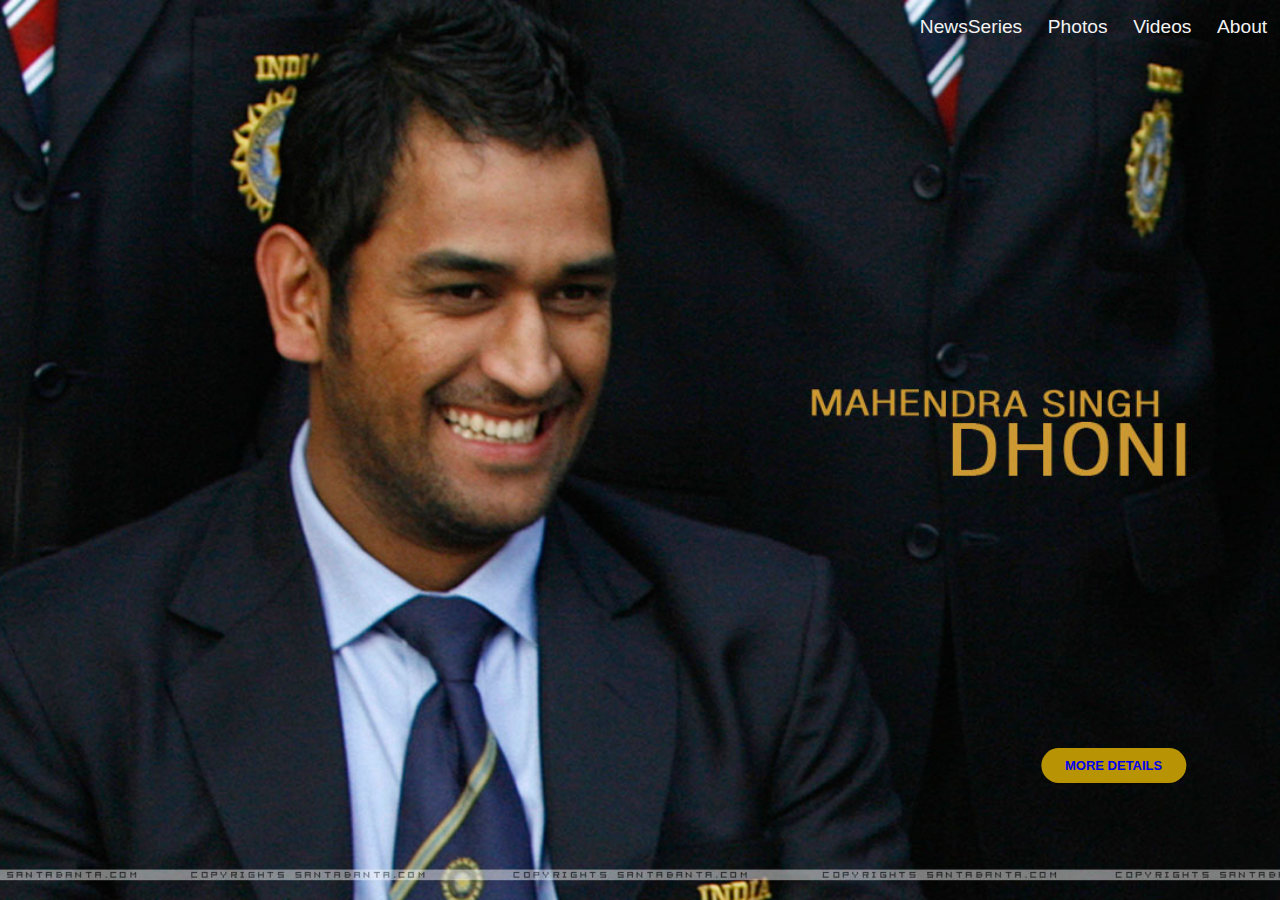
<file: index.html>
<!DOCTYPE html>
<html lang="en">
<head>
    <meta charset="UTF-8">
    <meta http-equiv="X-UA-Compatible" content="IE=edge">
    <meta name="viewport" content="width=device-width, initial-scale=1.0">
    <title>celebrity_dhoni</title>
    <link rel="stylesheet" type="text/css" href="style.css"></head>

</head>
<body>
    <div class="Section_top">
        <div class="topnav" id="myTopnav">
            <a href="#newsseries">NewsSeries</a>
            <a href="#photos">Photos</a>
            <a href="#videos">Videos</a>
            <a href="about.html">About</a>
        </div>
        <div class="content">
            <a href="details.html">More Details</a>
        </div>
    </div>
</body>
</html>
</file>
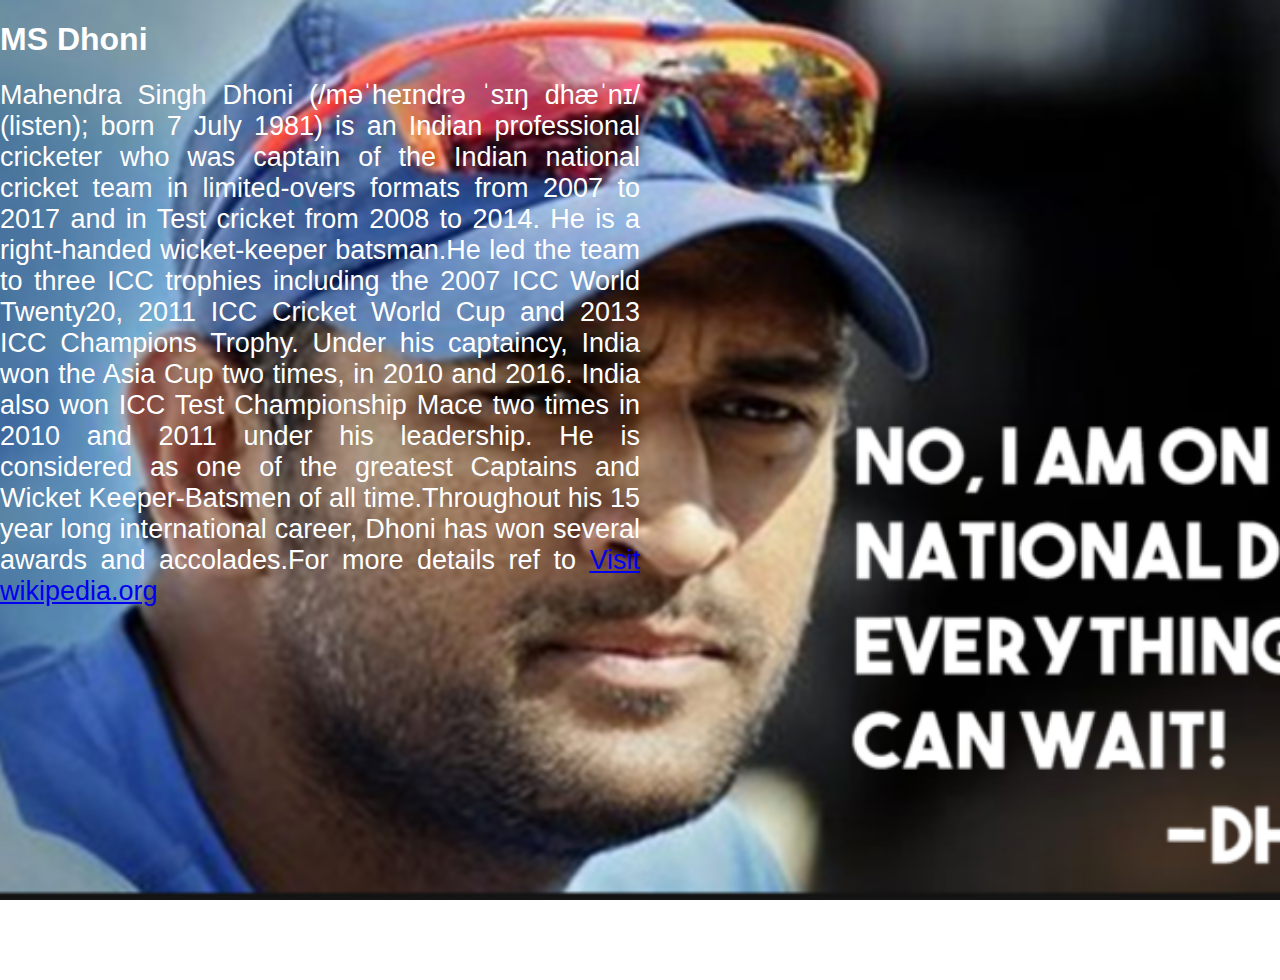
<file: about.html>
<!DOCTYPE html>
<html lang="en">
<head>
    <meta charset="UTF-8">
    <meta http-equiv="X-UA-Compatible" content="IE=edge">
    <meta name="viewport" content="width=device-width, initial-scale=1.0">
    <title>about-dhoni</title>
    <link rel="stylesheet" type="text/css" href="style.css"></head>
</head>
<body class="about_bg_img">
    <h1 class="about_heading">MS Dhoni</h1>
    <div class="about_content">
        Mahendra Singh Dhoni (/məˈheɪndrə ˈsɪŋ dhæˈnɪ/ (listen); born 7 July 1981) is an Indian professional cricketer who was captain of the Indian national cricket team in limited-overs formats from 2007 to 2017 and in Test cricket from 2008 to 2014. He is a right-handed wicket-keeper batsman.He led the team to three ICC trophies including the 2007 ICC World Twenty20, 2011 ICC Cricket World Cup and 2013 ICC Champions Trophy. Under his captaincy, India won the Asia Cup two times, in 2010 and 2016. India also won ICC Test Championship Mace two times in 2010 and 2011 under his leadership. He is considered as one of the greatest Captains and Wicket Keeper-Batsmen of all time.Throughout his 15 year long international career, Dhoni has won several awards and accolades.For more details ref to <a href="https://en.wikipedia.org/wiki/MS_Dhoni">Visit wikipedia.org</a>
    </div>
  
</body>
</html>
</file>
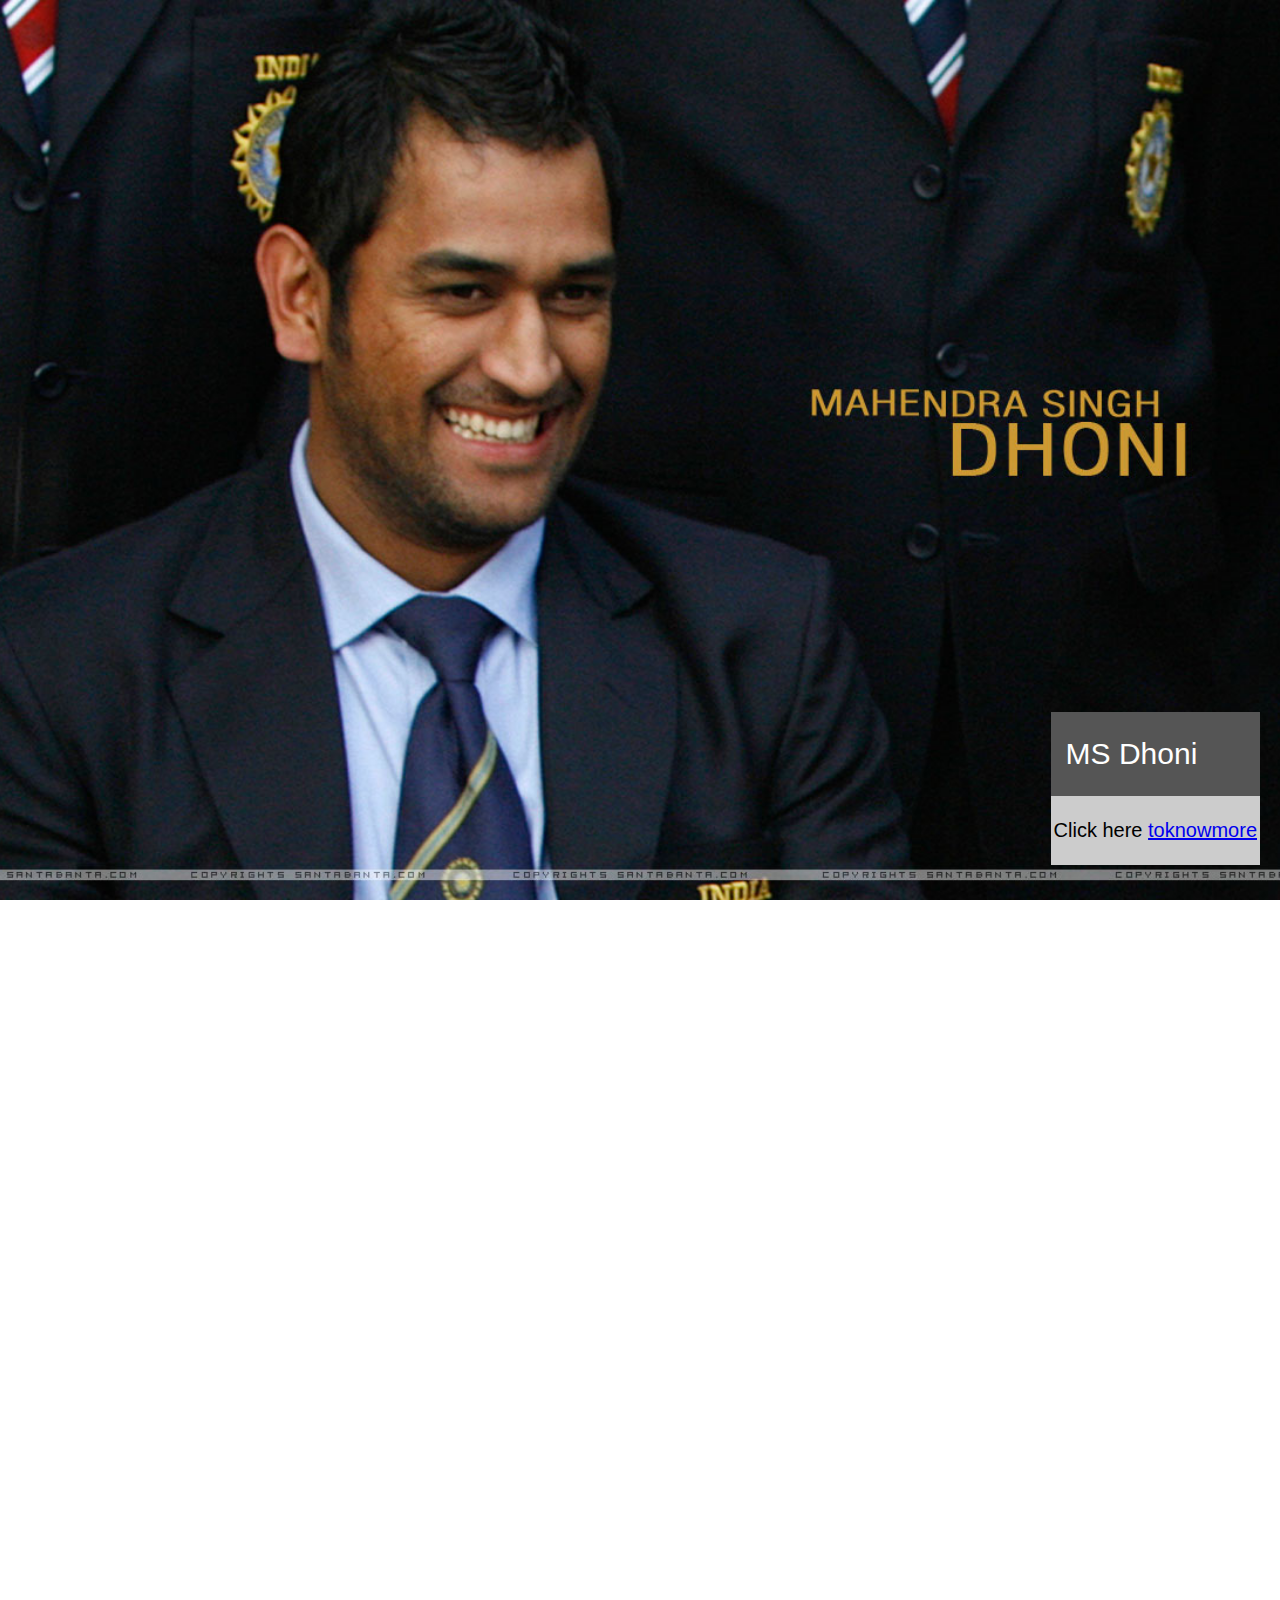
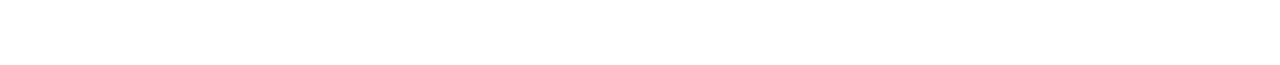
<file: details.html>
<!DOCTYPE html>
<html lang="en">
<head>
    <meta charset="UTF-8">
    <meta http-equiv="X-UA-Compatible" content="IE=edge">
    <meta name="viewport" content="width=device-width, initial-scale=1.0">
    <title>details-dhoni</title>
    <link rel="stylesheet" type="text/css" href="style.css"></head>
</head>
<body class="bg_details">
    <!-- <span class="closebtn" onclick="this.parentElement.style.display='none';"> <- </span>
    <div class="personal_bio">
        For more ref to <a href="https://en.wikipedia.org/wiki/MS_Dhoni">Visit wikipedia.org</a>
    </div> -->
    <div class="callout">
        <div class="callout-header">MS Dhoni</div>
        <div class="callout-container">
          <p>Click here 
            <a href="https://en.wikipedia.org/wiki/MS_Dhoni"> toknowmore</a>
          </p>
        </div>
      </div>
</body>
</html>
</file>
<file: style.css>
body,html{
    margin: 0;
    padding: 0;
    width: 100%;
    height: 100%;
    font-family: sans-serif;
}
.Section_top{
    width: 100%;
    height: 100%;
    overflow: hidden;
    /* position: relative; */
    background-image: url("assets/dhoni_img_1.jpg");
    background-position: center;
    background-repeat: no-repeat;
    background-size: cover;
   
    /* animation: change 17s infinite ease-in; */
}

.topnav {
    overflow: hidden;
    /* background-color: #333; */
    display: flex;
    justify-content: flex-end;
    flex-wrap: nowrap;
  }
  
  .topnav a {
    float: right;
    font-size: 1.2rem;
    line-height: 1.5;
    font-weight: 100;
    color: #f2f2f2;
    opacity: 1;
    padding: 1.7rem 0px;
    text-decoration: none;
    border-radius: 0.6rem;
    vertical-align: middle;
    padding: 0.8rem !important;
  }
.topnav a:hover{
    background: rgb(143, 139, 139);
    color: yellow;
}
  .content{
    position: absolute;
    top: 85%;
    left: 87%;
    transform: translate(-50%, -50%);
    text-transform: uppercase;
}
.content h1 span{
    color: #111;
}
.content a{
    background: #b89405;
    text-align: left;
    padding: 10px 24px;
    text-decoration: none;
    font-size: 13px;
    font-weight: bold;
    border-radius: 20px;
}
.content a:hover{
    background: #f1de5f;
    color: #fff;
}
.about_heading{
    text-align: left;
    color: white;
}
.about_bg_img{
    width: 100%;
    height: 100%;
    overflow: hidden;
    position: relative;
    background-image: url("assets/dhoni_img_2.png");
    background-position: center;
    background-repeat: no-repeat;
    background-size: cover;
    text-align: justify;
    justify-content: left;
    /* animation: change 17s infinite ease-in; */
}
.about_content{
    /* text-align: justify; */
    width: 50%;
    height: 100%;
    font-size: 3vh;
    font-family: "Lucida Sans Unicode", "Lucida Grande", sans-serif;
    color: white;
    /* border:1px solid black;   */
}
.personal_bio{
    background: #555;
    font-size: 20px;
    padding: 10px 8px;
    right: 21%;
}
.bg_details{
    
        width: 100%;
        height: 100%;
        top: 85%;
        left: 74%;
        overflow: hidden;
        font-size: 20px;
        color: white;
        position: relative;
        background-image: url("assets/dhoni_img_1.jpg");
        background-position: center;
        background-repeat: no-repeat;
        background-size: cover;
        text-align: justify;
        justify-content: right;
        animation: change 17s infinite ease-in;
    
}
@keyframes change{
    0%{
        background-image: url("assets/dhoni_img_3.jfif");
    }
    40%{
        background-image: url("assets/dhoni_img_4.jpg");
    }
    80%{
        background-image: url("assets/dhoni_img_5.jpg");
    }
    100%{
        background-image: url("assets/dhoni_img_6.jpg");
    }
}
.callout {
    position: fixed;
    bottom: 35px;
    right: 20px;
    margin-left: 20px;
    max-width: 300px;
  }
  
  .callout-header {
    padding: 25px 15px;
    background: #555;
    font-size: 30px;
    color: white;
  }
  
  .callout-container {
    padding: 3px;
    text-align: justify;
    background-color: #ccc;
    color: black
  }
  
  .closebtn {
    position: absolute;
    top: 5px;
    right: 15px;
    color: white;
    font-size: 30px;
    cursor: pointer;
  }
  
  .closebtn:hover {
    color: lightgrey;
  }
</file>
